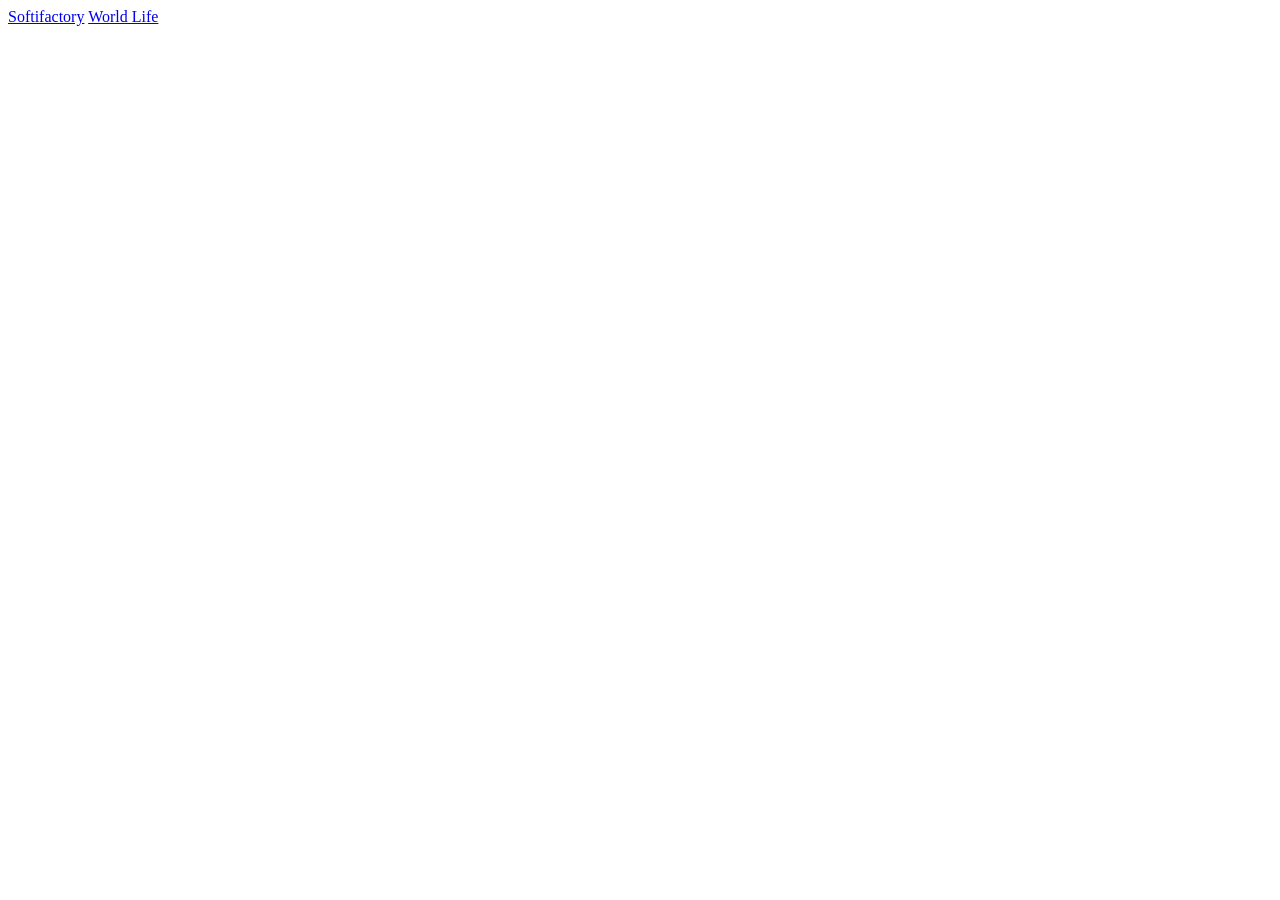
<file: index.html>
<!doctype html>
<html lang="en">
  <head>
    <meta charset="utf-8">
    <meta name="viewport" content="width=device-width, initial-scale=1">
    <title>Softisfactory</title>
  </head>
  <body>
    <nav>
      <a href="./softifactory/">Softifactory</a>
      <a href="./world-life/">World Life</a>
    </nav>
  </body>
</html>
</file>
